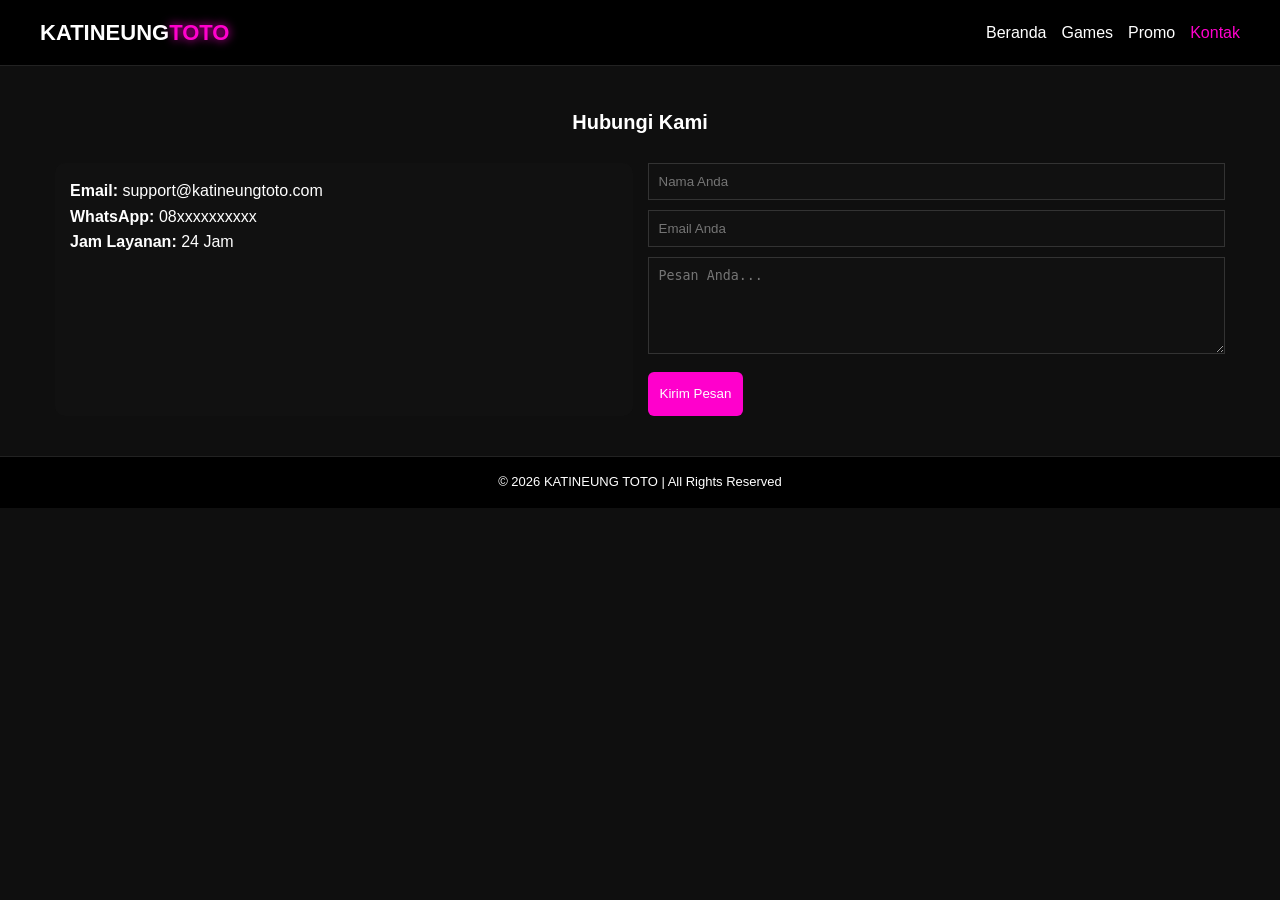
<file: pages/contact.html>
<!DOCTYPE html>
<html lang="id">
<head>
  <meta charset="UTF-8">
  <meta name="viewport" content="width=device-width, initial-scale=1.0">
  <title>Kontak - KATINEUNG TOTO</title>
  <link rel="stylesheet" href="../css/style.css">
</head>
<body>

<!-- HEADER -->
<header class="header">
  <div class="container header-content">

    <h1 class="logo">KATINEUNG<span>TOTO</span></h1>

    <button class="menu-toggle" onclick="toggleMenu()">☰</button>

    <nav id="menu" class="nav">
      <a href="../index.html">Beranda</a>
      <a href="games.html">Games</a>
      <a href="promo.html">Promo</a>
      <a href="contact.html" class="active">Kontak</a>
    </nav>

  </div>
</header>

<!-- CONTACT SECTION -->
<section class="contact">
  <div class="container">

    <h2 class="section-title">Hubungi Kami</h2>

    <div class="contact-box">

      <div class="contact-info">
        <p><strong>Email:</strong> support@katineungtoto.com</p>
        <p><strong>WhatsApp:</strong> 08xxxxxxxxxx</p>
        <p><strong>Jam Layanan:</strong> 24 Jam</p>
      </div>

      <form class="contact-form">
        <input type="text" placeholder="Nama Anda" required>
        <input type="email" placeholder="Email Anda" required>
        <textarea placeholder="Pesan Anda..." rows="5" required></textarea>
        <button type="submit" class="btn-primary">Kirim Pesan</button>
      </form>

    </div>

  </div>
</section>

<!-- FOOTER -->
<footer class="footer">
  <p>© 2026 KATINEUNG TOTO | All Rights Reserved</p>
</footer>

<!-- SCRIPT -->
<script>
  function toggleMenu() {
    document.getElementById("menu").classList.toggle("active");
  }
</script>

</body>
</html>
</file>
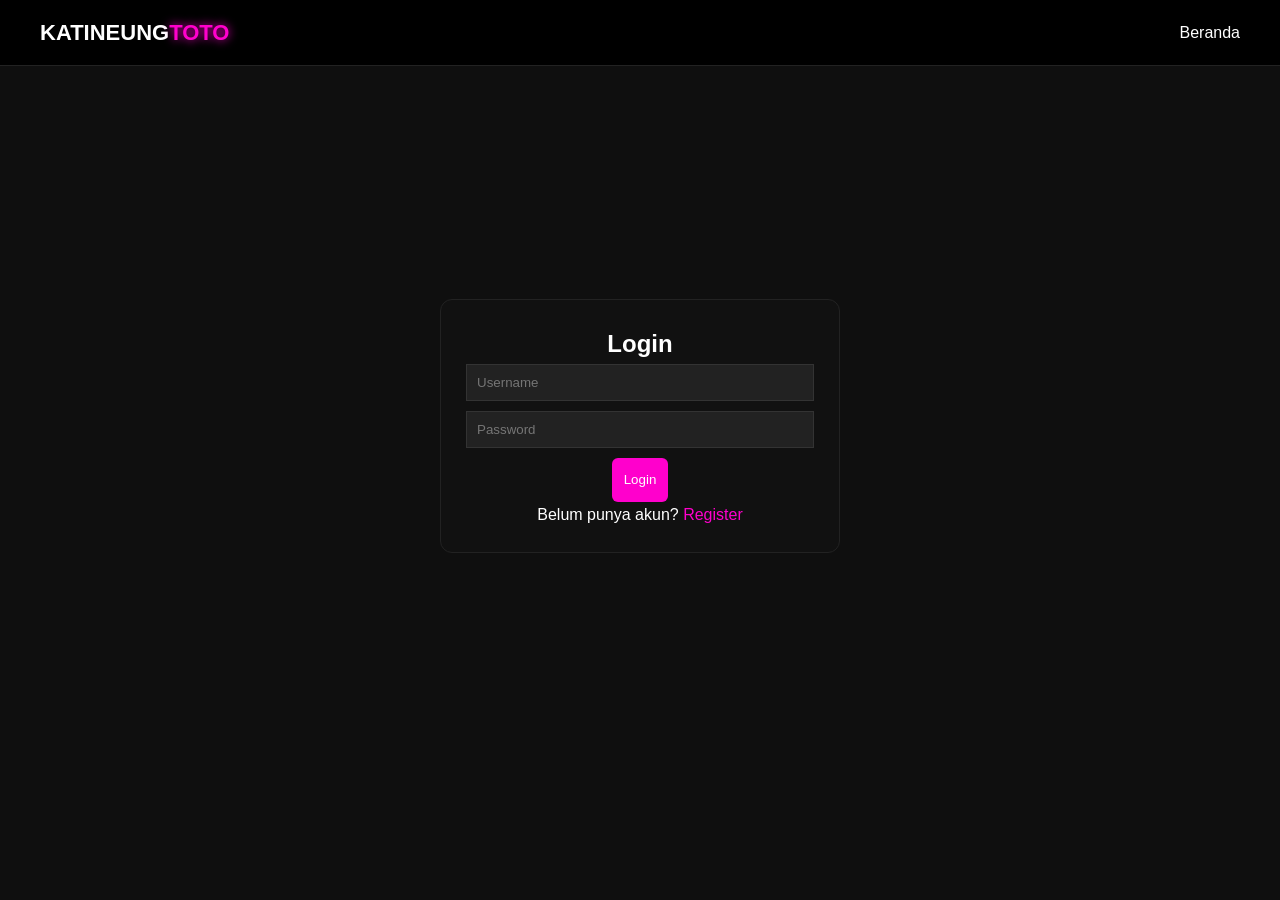
<file: pages/login.html>
<!DOCTYPE html>
<html lang="id">
<head>
  <meta charset="UTF-8">
  <meta name="viewport" content="width=device-width, initial-scale=1.0">
  <title>Login - KATINEUNG TOTO</title>
  <link rel="stylesheet" href="../css/style.css">
</head>
<body>

<header class="header">
  <div class="container header-content">
    <h1 class="logo">KATINEUNG<span>TOTO</span></h1>
    <nav class="nav">
      <a href="../index.html">Beranda</a>
    </nav>
  </div>
</header>

<section class="auth-page">
  <div class="auth-box">
    <h2>Login</h2>

    <form>
      <input type="text" placeholder="Username" required>
      <input type="password" placeholder="Password" required>

      <button class="btn-primary">Login</button>
    </form>

    <p>Belum punya akun? <a href="register.html">Register</a></p>
  </div>
</section>

</body>
</html>
</file>
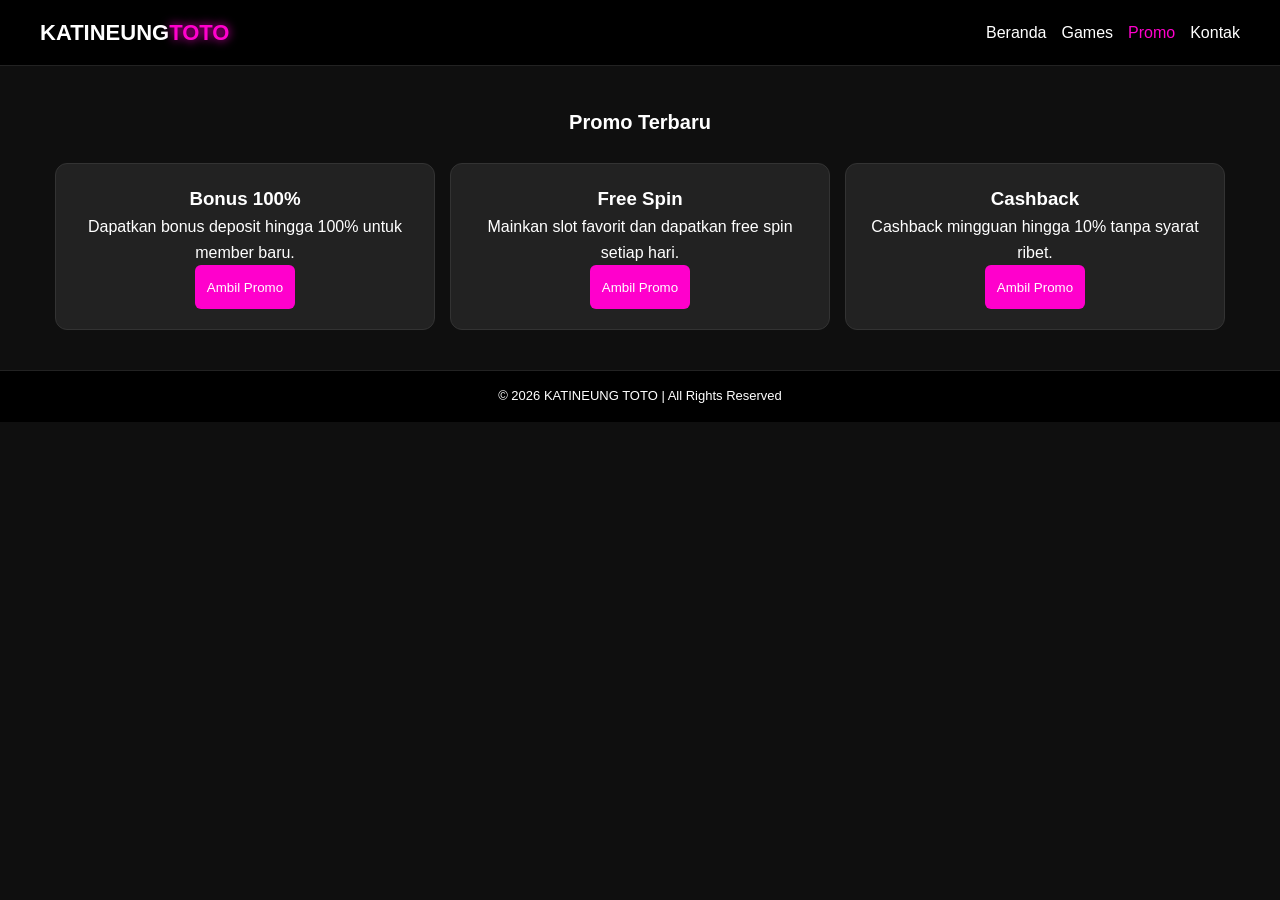
<file: pages/promo.html>
<!DOCTYPE html>
<html lang="id">
<head>
  <meta charset="UTF-8">
  <meta name="viewport" content="width=device-width, initial-scale=1.0">
  <title>Promo - KATINEUNG TOTO</title>
  <link rel="stylesheet" href="../css/style.css">
</head>
<body>

<!-- HEADER -->
<header class="header">
  <div class="container header-content">

    <h1 class="logo">KATINEUNG<span>TOTO</span></h1>

    <button class="menu-toggle" onclick="toggleMenu()">☰</button>

    <nav id="menu" class="nav">
      <a href="../index.html">Beranda</a>
      <a href="games.html">Games</a>
      <a href="promo.html" class="active">Promo</a>
      <a href="contact.html">Kontak</a>
    </nav>

  </div>
</header>

<!-- PROMO SECTION -->
<section class="promo">
  <div class="container">

    <h2 class="section-title">Promo Terbaru</h2>

    <div class="promo-grid">

      <div class="promo-card">
        <h3>Bonus 100%</h3>
        <p>Dapatkan bonus deposit hingga 100% untuk member baru.</p>
        <button class="btn-primary">Ambil Promo</button>
      </div>

      <div class="promo-card">
        <h3>Free Spin</h3>
        <p>Mainkan slot favorit dan dapatkan free spin setiap hari.</p>
        <button class="btn-primary">Ambil Promo</button>
      </div>

      <div class="promo-card">
        <h3>Cashback</h3>
        <p>Cashback mingguan hingga 10% tanpa syarat ribet.</p>
        <button class="btn-primary">Ambil Promo</button>
      </div>

    </div>

  </div>
</section>

<!-- FOOTER -->
<footer class="footer">
  <p>© 2026 KATINEUNG TOTO | All Rights Reserved</p>
</footer>

<!-- SCRIPT -->
<script>
  function toggleMenu() {
    document.getElementById("menu").classList.toggle("active");
  }
</script>

</body>
</html>
</file>
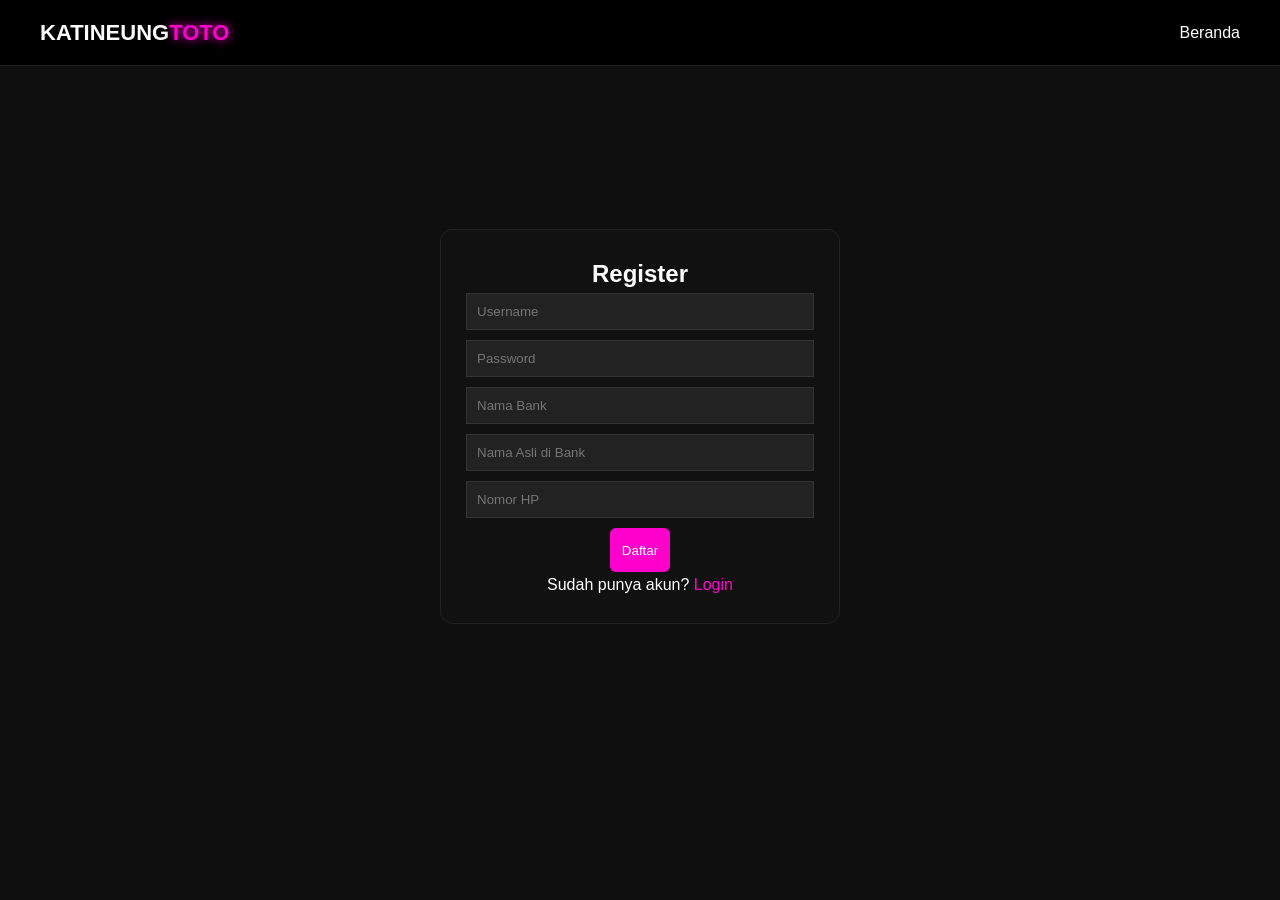
<file: pages/register.html>
<!DOCTYPE html>
<html lang="id">
<head>
  <meta charset="UTF-8">
  <meta name="viewport" content="width=device-width, initial-scale=1.0">
  <title>Register - KATINEUNG TOTO</title>
  <link rel="stylesheet" href="../css/style.css">
</head>
<body>

<header class="header">
  <div class="container header-content">
    <h1 class="logo">KATINEUNG<span>TOTO</span></h1>
    <nav class="nav">
      <a href="../index.html">Beranda</a>
    </nav>
  </div>
</header>

<section class="auth-page">
  <div class="auth-box">
    <h2>Register</h2>

    <form>
      <input type="text" placeholder="Username" required>
      <input type="password" placeholder="Password" required>
      <input type="text" placeholder="Nama Bank" required>
      <input type="text" placeholder="Nama Asli di Bank" required>
      <input type="text" placeholder="Nomor HP" required>

      <button class="btn-primary">Daftar</button>
    </form>

    <p>Sudah punya akun? <a href="login.html">Login</a></p>
  </div>
</section>

</body>
</html>
</file>
<file: css/style.css>
/* ================= RESET ================= */
* {
  box-sizing: border-box;
  margin: 0;
  padding: 0;
}

body {
  font-family: Arial, sans-serif;
  background: #0f0f0f;
  color: white;
  line-height: 1.6;
  -webkit-tap-highlight-color: transparent;
}

/* ================= CONTAINER ================= */
.container {
  max-width: 1200px;
  margin: auto;
  padding: 0 15px;
}

/* ================= HEADER ================= */
.header {
  background: #000;
  border-bottom: 1px solid #222;
  position: sticky;
  top: 0;
  z-index: 100;
}

.header-content {
  display: flex;
  justify-content: space-between;
  align-items: center;
  padding: 15px 0;
}

/* LOGO */
.logo {
  font-weight: bold;
  font-size: 22px;
}

.logo span {
  color: #ff00cc;
  text-shadow: 0 0 10px #ff00cc;
}

/* NAV */
.nav {
  display: none;
  flex-direction: column;
  width: 100%;
  background: #000;
}

.nav a {
  color: white;
  padding: 12px;
  text-align: center;
  text-decoration: none;
  border-bottom: 1px solid #111;
}

.nav a:hover,
.nav a.active {
  color: #ff00cc;
}

/* MENU TOGGLE */
.menu-toggle {
  display: block;
  background: none;
  border: none;
  color: white;
  font-size: 22px;
  cursor: pointer;
}

.nav.active {
  display: flex;
}

/* ================= AUTH BUTTON ================= */
.auth-buttons {
  display: flex;
  gap: 8px;
}

.btn-login,
.btn-register {
  font-size: 12px;
  padding: 6px 10px;
  text-decoration: none;
  border-radius: 4px;
}

.btn-login {
  border: 1px solid #ff00cc;
  color: #ff00cc;
}

.btn-register {
  background: #ff00cc;
  color: white;
}

/* ================= BANNER ================= */
.banner {
  position: relative;
  width: 100%;
  height: 220px;
  background: url('../images/banner.jpg') no-repeat center;
  background-size: cover;
  display: flex;
  align-items: center;
  justify-content: center;
}

.banner::before {
  content: "";
  position: absolute;
  width: 100%;
  height: 100%;
  background: rgba(0,0,0,0.6);
}

.banner-content {
  position: relative;
  text-align: center;
  padding: 10px;
}

.banner-content h1,
.banner-content h2 {
  font-size: 22px;
  text-shadow: 0 0 10px #ff00cc;
}

.banner-content p {
  font-size: 13px;
  margin: 10px 0;
}

/* BUTTON */
.btn-primary {
  display: inline-block;
  padding: 12px;
  background: #ff00cc;
  border: none;
  color: white;
  border-radius: 6px;
  cursor: pointer;
  width: 100%;
  min-height: 44px;
}

.btn-primary:hover {
  background: #cc0099;
  box-shadow: 0 0 10px #ff00cc;
}

/* ================= SECTION ================= */
.section-title {
  text-align: center;
  margin-bottom: 25px;
  font-size: 20px;
}

/* ================= GAMES ================= */
.games {
  padding: 40px 0;
}

.game-grid {
  display: grid;
  grid-template-columns: 1fr;
  gap: 15px;
}

.card {
  background: #1c1c1c;
  border-radius: 12px;
  overflow: hidden;
  border: 1px solid #222;
  transition: 0.3s;
}

.card:hover {
  transform: scale(1.03);
  box-shadow: 0 0 15px #ff00cc;
}

.card img {
  width: 100%;
  height: 150px;
  object-fit: cover;
}

.card-body {
  padding: 12px;
  text-align: center;
}

/* ================= PROMO ================= */
.promo {
  padding: 40px 0;
}

.promo-grid {
  display: grid;
  grid-template-columns: 1fr;
  gap: 15px;
}

.promo-card {
  background: #222;
  padding: 20px;
  border-radius: 12px;
  text-align: center;
  border: 1px solid #333;
  transition: 0.3s;
}

.promo-card:hover {
  box-shadow: 0 0 15px #ff00cc;
}

/* ================= CONTACT ================= */
.contact {
  padding: 40px 0;
}

.contact-box {
  display: grid;
  grid-template-columns: 1fr;
  gap: 15px;
}

.contact-info {
  background: #111;
  padding: 15px;
  border-radius: 10px;
}

.contact-form input,
.contact-form textarea {
  width: 100%;
  padding: 10px;
  margin-bottom: 10px;
  background: #111;
  border: 1px solid #333;
  color: white;
}

/* ================= AUTH PAGE ================= */
.auth-page {
  display: flex;
  justify-content: center;
  align-items: center;
  min-height: 80vh;
}

.auth-box {
  background: #111;
  padding: 25px;
  border-radius: 12px;
  width: 90%;
  max-width: 400px;
  border: 1px solid #222;
  text-align: center;
}

.auth-box input {
  width: 100%;
  padding: 10px;
  margin-bottom: 10px;
  background: #222;
  border: 1px solid #333;
  color: white;
}

.auth-box a {
  color: #ff00cc;
  text-decoration: none;
}

/* ================= FOOTER ================= */
.footer {
  background: black;
  text-align: center;
  padding: 15px;
  font-size: 13px;
  border-top: 1px solid #222;
}

/* ================= TABLET ================= */
@media (min-width: 768px) {

  .menu-toggle {
    display: none;
  }

  .nav {
    display: flex !important;
    flex-direction: row;
    background: none;
    width: auto;
  }

  .nav a {
    border: none;
    padding: 0;
    margin-left: 15px;
  }

  .banner {
    height: 300px;
  }

  .banner-content h1,
  .banner-content h2 {
    font-size: 30px;
  }

  .btn-primary {
    width: auto;
  }

  .game-grid {
    grid-template-columns: repeat(2, 1fr);
  }

  .promo-grid {
    grid-template-columns: repeat(2, 1fr);
  }

  .contact-box {
    grid-template-columns: 1fr 1fr;
  }
}

/* ================= DESKTOP ================= */
@media (min-width: 1024px) {

  .banner {
    height: 400px;
  }

  .banner-content h1,
  .banner-content h2 {
    font-size: 40px;
  }

  .game-grid {
    grid-template-columns: repeat(3, 1fr);
  }

  .promo-grid {
    grid-template-columns: repeat(3, 1fr);
  }
}
</file>
